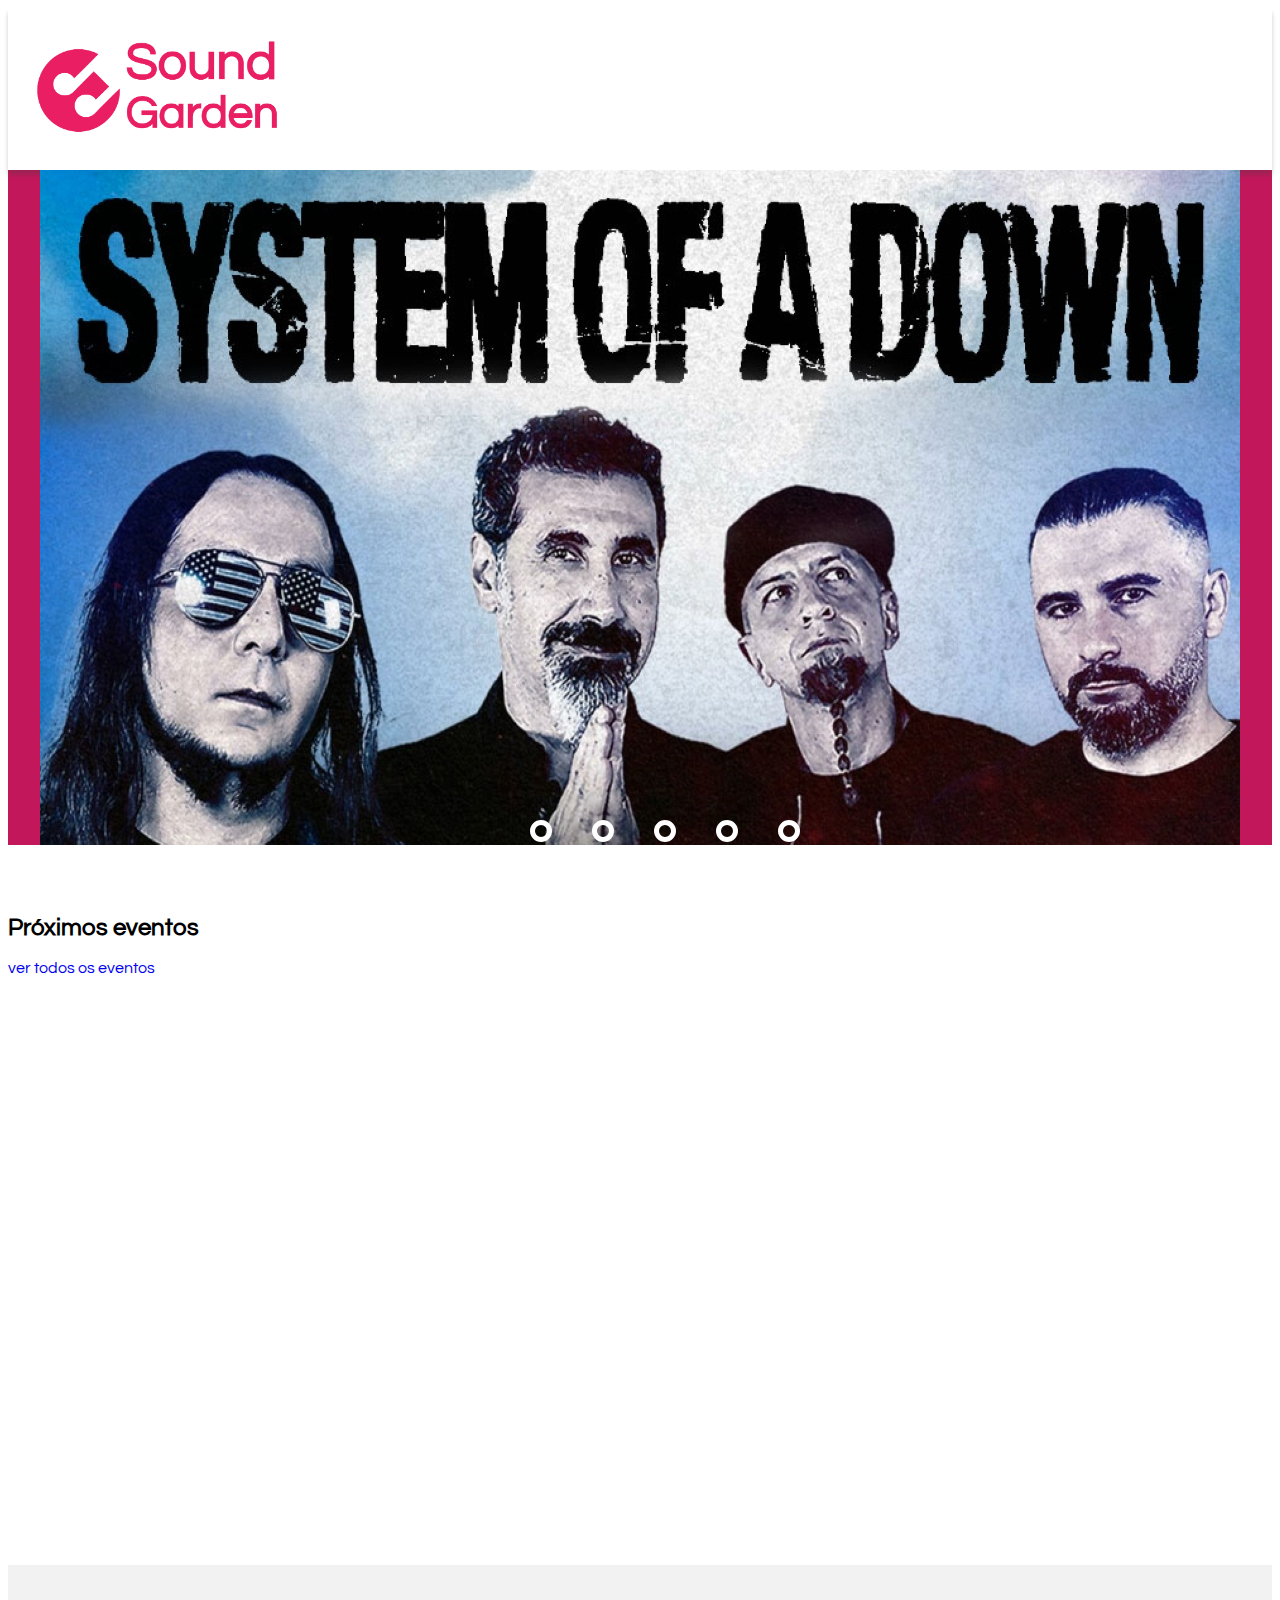
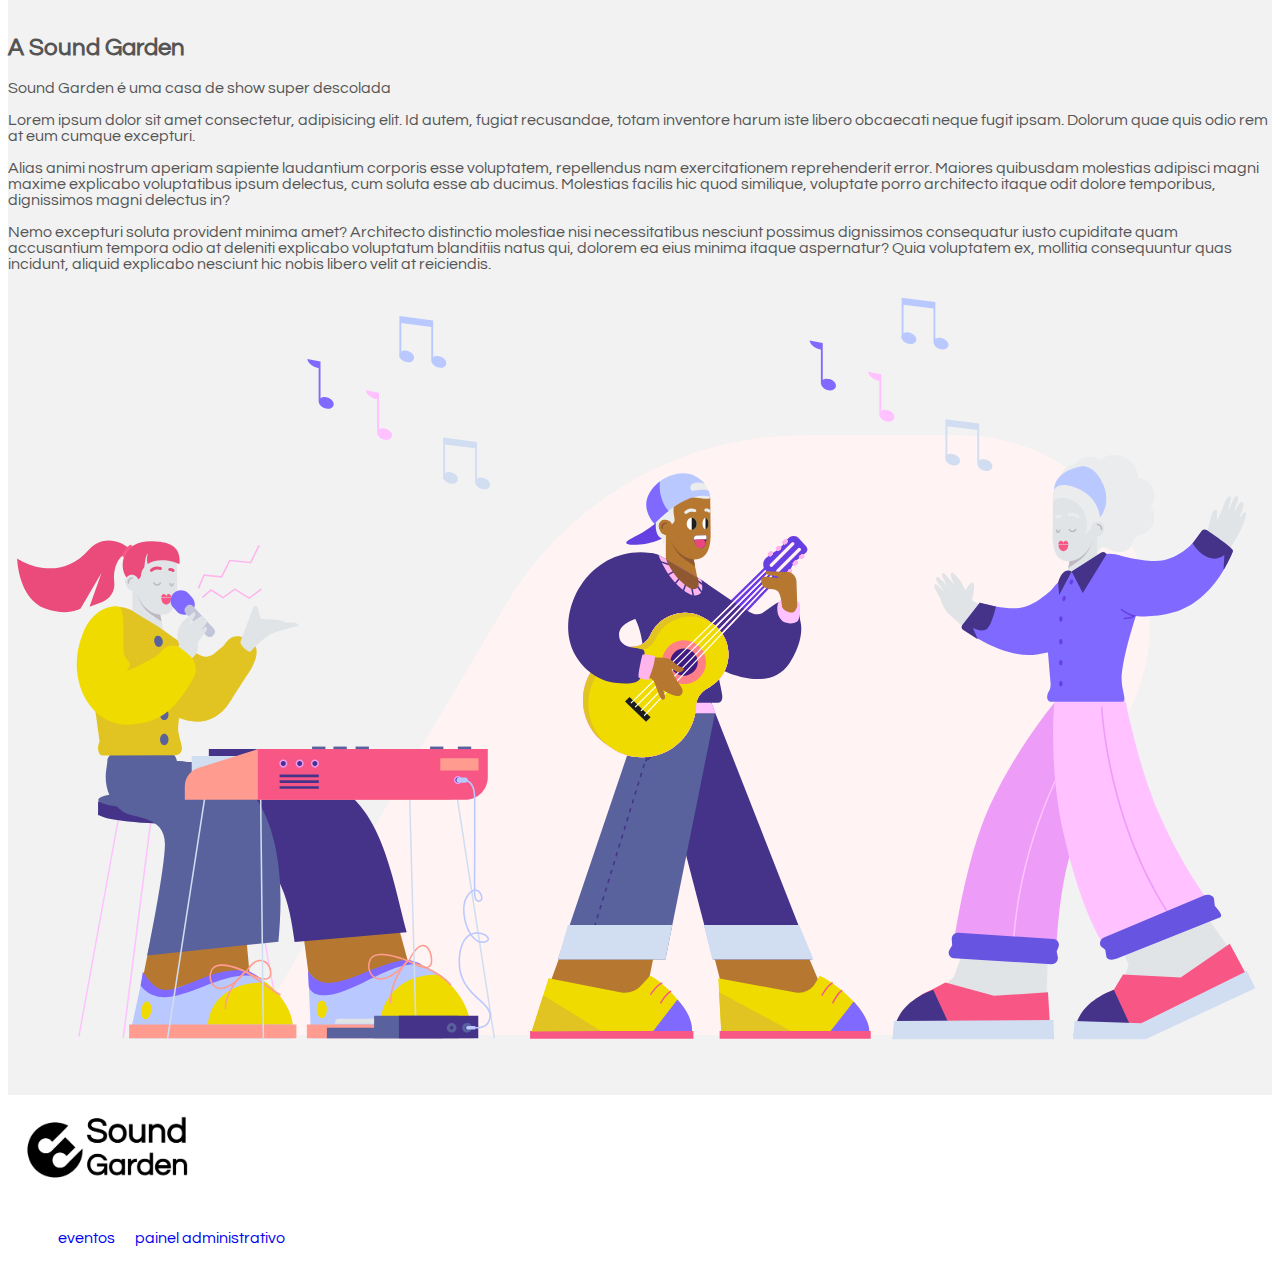
<file: index.html>
<!DOCTYPE html>
<html lang="en">

<head>
    <meta charset="UTF-8">
    <meta http-equiv="X-UA-Compatible" content="IE=edge">
    <meta name="viewport" content="width=device-width, initial-scale=1.0">
    <title>Sound Garden</title>

    <link rel="apple-touch-icon" sizes="180x180" href="./img/apple-touch-icon.png">
    <link rel="icon" type="image/png" sizes="32x32" href="./img/favicon-32x32.png">
    <link rel="icon" type="image/png" sizes="16x16" href="./img/favicon-16x16.png">
    <link href="https://cdn.jsdelivr.net/npm/bootstrap@5.0.2/dist/css/bootstrap.min.css" rel="stylesheet"
        integrity="sha384-EVSTQN3/azprG1Anm3QDgpJLIm9Nao0Yz1ztcQTwFspd3yD65VohhpuuCOmLASjC" crossorigin="anonymous">
    <link rel="stylesheet" href="./css/style.css">
    <link rel="stylesheet" href="./css/carousel.css">
    <link rel="stylesheet" href="./css/modal.css">
    
    <script src="./js/index.js" defer></script>
    <script src="./js/carousel.js" defer></script>
</head>

<body>
    <header id="logo" class=" d-flex justify-content-center align-items-center">
        <img src="img/Sound-logo (1).png" width="300" alt="">
    </header>
    <main>
        <section id="carousel" class=" d-flex justify-content-center align-items-center">
            <div class="slider">

                <div class="slides">
                    <input type="radio" name="radio-btn" id="radio1" placeholder="carousel">
                    <input type="radio" name="radio-btn" id="radio2" placeholder="carousel">
                    <input type="radio" name="radio-btn" id="radio3" placeholder="carousel">
                    <input type="radio" name="radio-btn" id="radio4" placeholder="carousel">
                    <input type="radio" name="radio-btn" id="radio5" placeholder="carousel">

                    <div class="slide first">
                        <img src="./img/primeiro-banner.jpg" alt="Primeiro Banner">
                    </div>
                    <div class="slide second">
                        <img src="./img/segundo-banner.jpg" alt="Segundo Banner">
                    </div>
                    <div class="slide third">
                        <img src="./img/terceiro-banner.jpg" alt="Terceiro Banner">
                    </div>
                    <div class="slide fourth">
                        <img src="./img/quarto-banner.jpg" alt="Quarto Banner">
                    </div>
                    <div class="slide fifth">
                        <img src="./img/quinto-banner.jpg" alt="Quinto Banner">
                    </div>

                    <div class="navigation-auto">
                        <div class="auto-btn1"></div>
                        <div class="auto-btn2"></div>
                        <div class="auto-btn3"></div>
                        <div class="auto-btn4"></div>
                        <div class="auto-btn5"></div>
                    </div>

                </div>
                <div class="manual-navigation">
                    <label for="radio1" class="manual-btn"></label>
                    <label for="radio2" class="manual-btn"></label>
                    <label for="radio3" class="manual-btn"></label>
                    <label for="radio4" class="manual-btn"></label>
                    <label for="radio5" class="manual-btn"></label>
                </div>
            </div>
        </section>

        <section #id="listaEventos" class="full">
            <div class="container text-center">
                <h2>Próximos eventos</h2>
            </div>
            <div id="eventos" class="container d-flex justify-content-center align-items-center flex-wrap">

            </div>
            <div class="container text-center">
                <a href="./eventos.html" id="list-all" class="btn btn-secondary">ver todos os eventos</a>
            </div>
        </section>

        <section id="section" class="full d-flex justify-content-center align-items-center">
            <div class="container">
                <div class="row d-flex justify-content-center align-items-center">
                    <div class="col">
                        <h2>A Sound Garden</h2>

                        <p>Sound Garden é uma casa de show super descolada</p>

                        <p id="lorem">Lorem ipsum dolor sit amet consectetur, adipisicing elit. Id autem, fugiat
                            recusandae, totam
                            inventore harum iste libero obcaecati neque fugit ipsam. Dolorum quae quis odio rem at eum
                            cumque excepturi.</p>
                        <p id="lorem">Alias animi nostrum aperiam sapiente laudantium
                            corporis esse voluptatem, repellendus nam exercitationem reprehenderit error. Maiores
                            quibusdam molestias adipisci magni maxime explicabo voluptatibus ipsum delectus, cum soluta
                            esse ab ducimus. Molestias facilis hic quod similique, voluptate porro architecto itaque
                            odit dolore temporibus, dignissimos magni delectus in?</p>
                        <p id="lorem">Nemo excepturi soluta provident minima amet? Architecto
                            distinctio molestiae nisi necessitatibus nesciunt possimus dignissimos consequatur iusto
                            cupiditate quam accusantium tempora odio at deleniti explicabo voluptatum blanditiis natus
                            qui, dolorem ea eius minima itaque aspernatur? Quia voluptatem ex, mollitia consequuntur
                            quas incidunt, aliquid explicabo nesciunt hic nobis libero velit at reiciendis.</p>
                    </div>
                    <div class="col">
                        <img alt="image" src="img/music.svg" width="100%">
                    </div>
                </div>
            </div>
        </section>

        <!-- MODAL -->
        <div id="form">
            <div id="modal">
                <div class="modal-header">
                    <h5 id="heading-modal" class="modal-title">Reserve seu ingresso para </h5>
                </div>
                <form id="form">
                    <label class="modal-label" for="name">Nome</label>
                    <input type="text" class="form-control" id="name" placeholder="Digite seu nome aqui">

                    <label class="modal-label" for="email"> E-mail</label>
                    <input type="email" class="form-control" id="email" placeholder="seunome@email.com">

                    <label class="modal-label" id="tickets" for="ticket">Tickets disponíveis: </label>
                    <input type="number" class="form-control" value=1 min="1" max="999" id="ticket">

                    <input type="hidden" name="id" id="eventId">
                    <button type="button" id="btn-close">X</button>
                    <button id="btn-submit" type="submit" class="btn btn-primary modal-button ">Reservar ingresso</button>

                </form>
            </div>
        </div>

    </main>
    <footer>
        <div id="footer-01" class="container d-flex justify-content-center align-items-center">
            <a title="link" href="#">
                <img src="img/Sound-logo-black (1).png" width="200px" alt="logo da Sound Garden">
            </a>
            <nav>
                <ul class="nav-footer">
                    <li>
                        <a href="./eventos.html">eventos</a>
                    </li>
                    <li>
                        <a href="./admin.html">painel administrativo</a>
                    </li>
                </ul>
            </nav>
        </div>
    </footer>

    <script src="https://cdn.jsdelivr.net/npm/bootstrap@5.0.2/dist/js/bootstrap.bundle.min.js"
        integrity="sha384-MrcW6ZMFYlzcLA8Nl+NtUVF0sA7MsXsP1UyJoMp4YLEuNSfAP+JcXn/tWtIaxVXM" crossorigin="anonymous">
    </script>
</body>

</html>
</file>
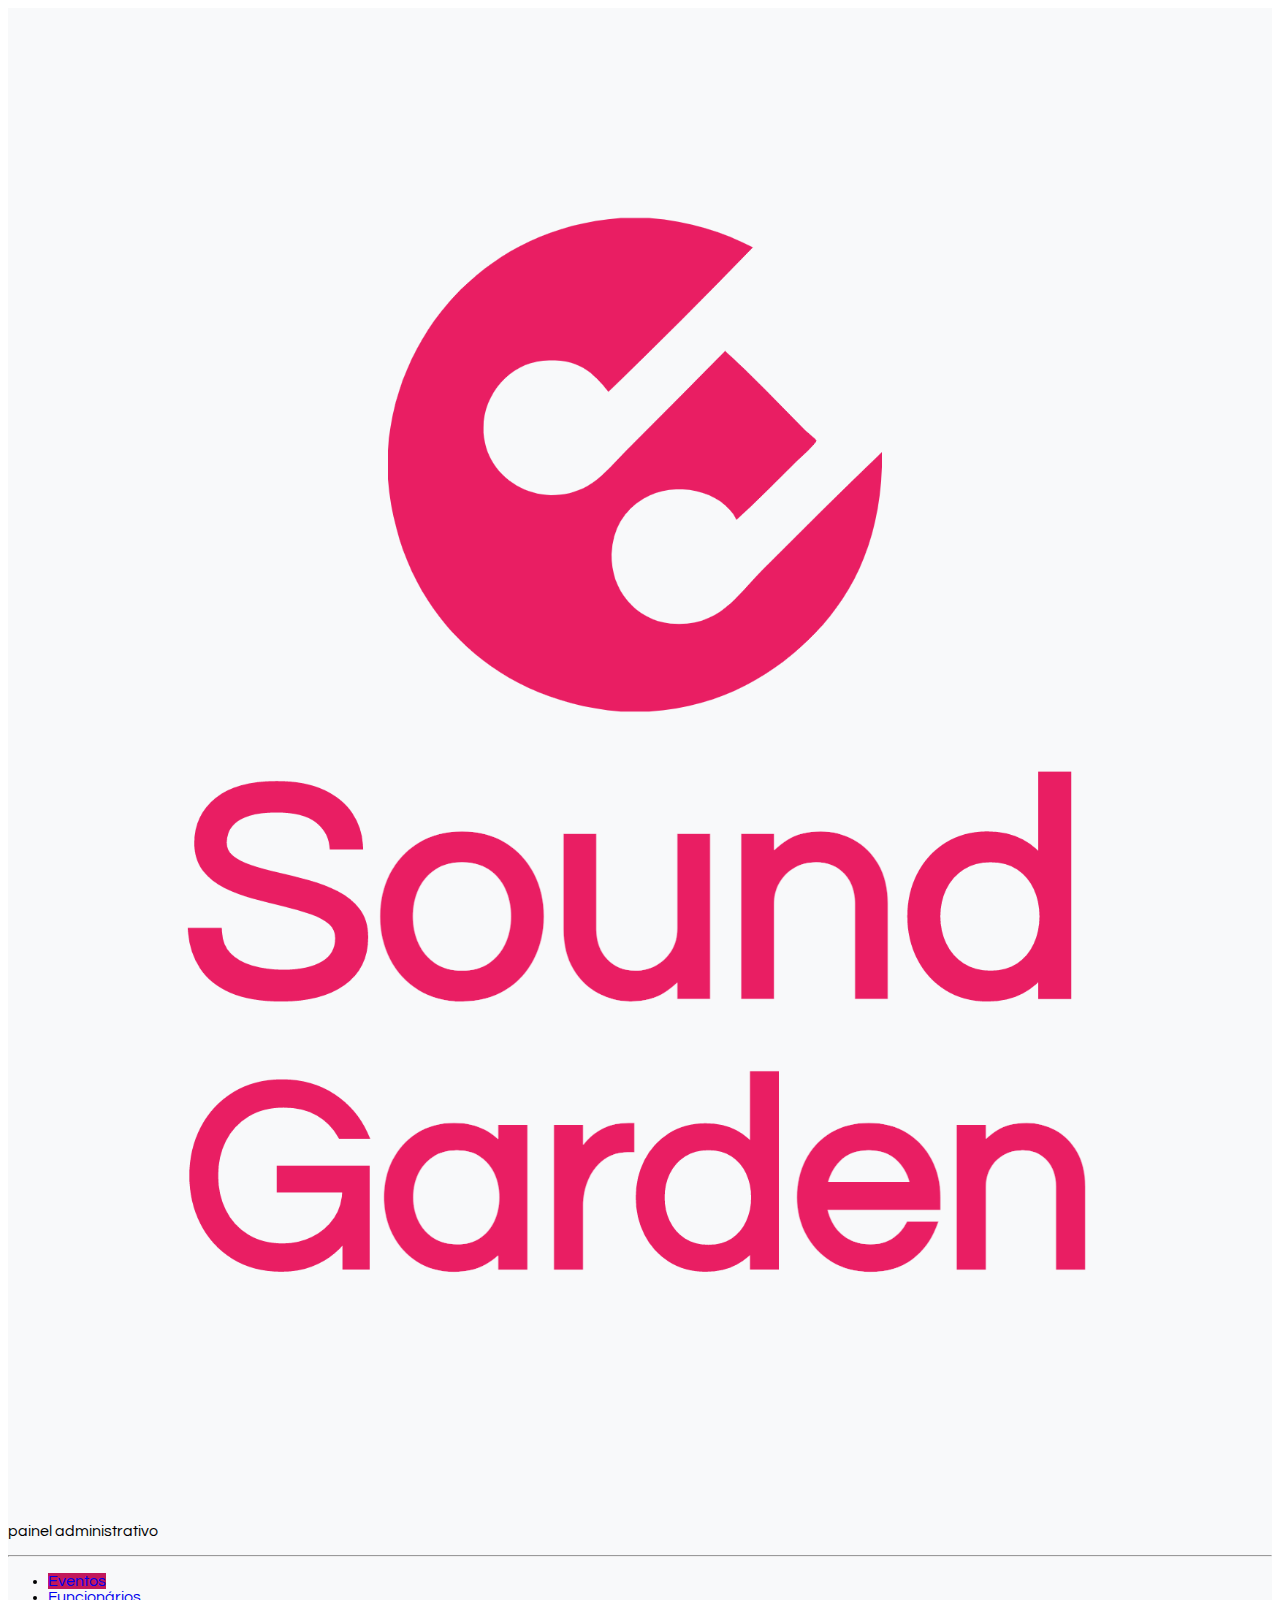
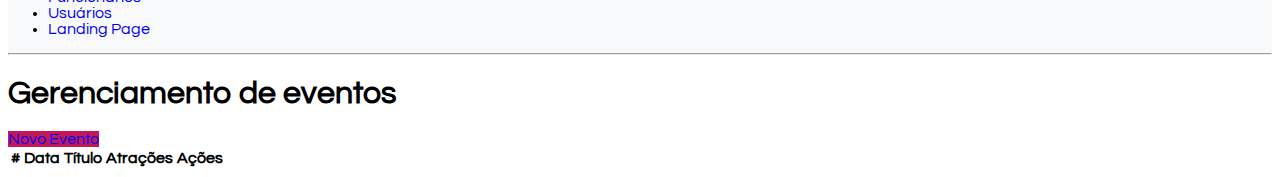
<file: admin.html>
<!DOCTYPE html>
<html lang="en">

<head>
    <meta charset="UTF-8">
    <meta http-equiv="X-UA-Compatible" content="IE=edge">
    <meta name="viewport" content="width=device-width, initial-scale=1.0">
    <title>Sound Gardens - Painel Administrativo</title>

    <link rel="apple-touch-icon" sizes="180x180" href="./img/apple-touch-icon.png">
    <link rel="icon" type="image/png" sizes="32x32" href="./img/favicon-32x32.png">
    <link rel="icon" type="image/png" sizes="16x16" href="./img/favicon-16x16.png">
    <link href="https://cdn.jsdelivr.net/npm/bootstrap@5.0.2/dist/css/bootstrap.min.css" rel="stylesheet"
        integrity="sha384-EVSTQN3/azprG1Anm3QDgpJLIm9Nao0Yz1ztcQTwFspd3yD65VohhpuuCOmLASjC" crossorigin="anonymous">
    <link rel="stylesheet" href="./css/style.css">
    <script src="./js/admin.js" defer></script>
</head>

<body>
    <div class="container-fluid">
        <div class="row">
            <aside class="d-flex flex-column flex-shrink-0 p-3 bg-light col-2">

                <a href="./index.html" class="d-flex align-items-center mb-3 mb-md-0 me-md-auto link-dark text-decoration-none">
                    <svg class="bi me-2" width="40" height="32">
                        <use xlink:href="#bootstrap"></use>
                    </svg>
                    <span class="fs-4 px-5">
                        <img src="img/Sound-logo.png" alt="Gama Lounge" class="img-responsive">
                    </span>
                </a>
                <p class="text-center">painel administrativo</p>
                <hr>
                <ul class="nav nav-pills flex-column mb-auto">
                    <li class="nav-item">
                        <a href="./eventos.html" class="nav-link active" aria-current="page">
                            Eventos
                        </a>
                    </li>

                    <li>
                        <a href="#" class="nav-link link-dark">
                            Funcionários
                        </a>
                    </li>
                    <li>
                        <a href="#" class="nav-link link-dark">
                            Usuários
                        </a>
                    </li>
                    <li>
                        <a href="./index.html" class="nav-link link-dark">
                            Landing Page
                        </a>
                    </li>
                </ul>
                <hr>

            </aside>
            <main class="col-9  p-5">
                <div class="my-5">
                    <h1>Gerenciamento de eventos</h1>

                    <a href="cadastro-evento.html" class="btn btn-primary">Novo Evento</a>
                </div>
                <div class="bd-example">
                    <table class="table">
                        <thead>
                            <tr>
                                <th scope="col">#</th>
                                <th scope="col">Data</th>
                                <th scope="col">Título</th>
                                <th scope="col">Atrações</th>
                                <th id="th-actions" scope="col">Ações</th>
                            </tr>
                        </thead>
                        <tbody>
                            
                        </tbody>

                    </table>
                </div>
            </main>
        </div>
    </div>
    <script src="https://cdn.jsdelivr.net/npm/bootstrap@5.0.2/dist/js/bootstrap.bundle.min.js"
        integrity="sha384-MrcW6ZMFYlzcLA8Nl+NtUVF0sA7MsXsP1UyJoMp4YLEuNSfAP+JcXn/tWtIaxVXM" crossorigin="anonymous">
    </script>
</body>

</html>
</file>
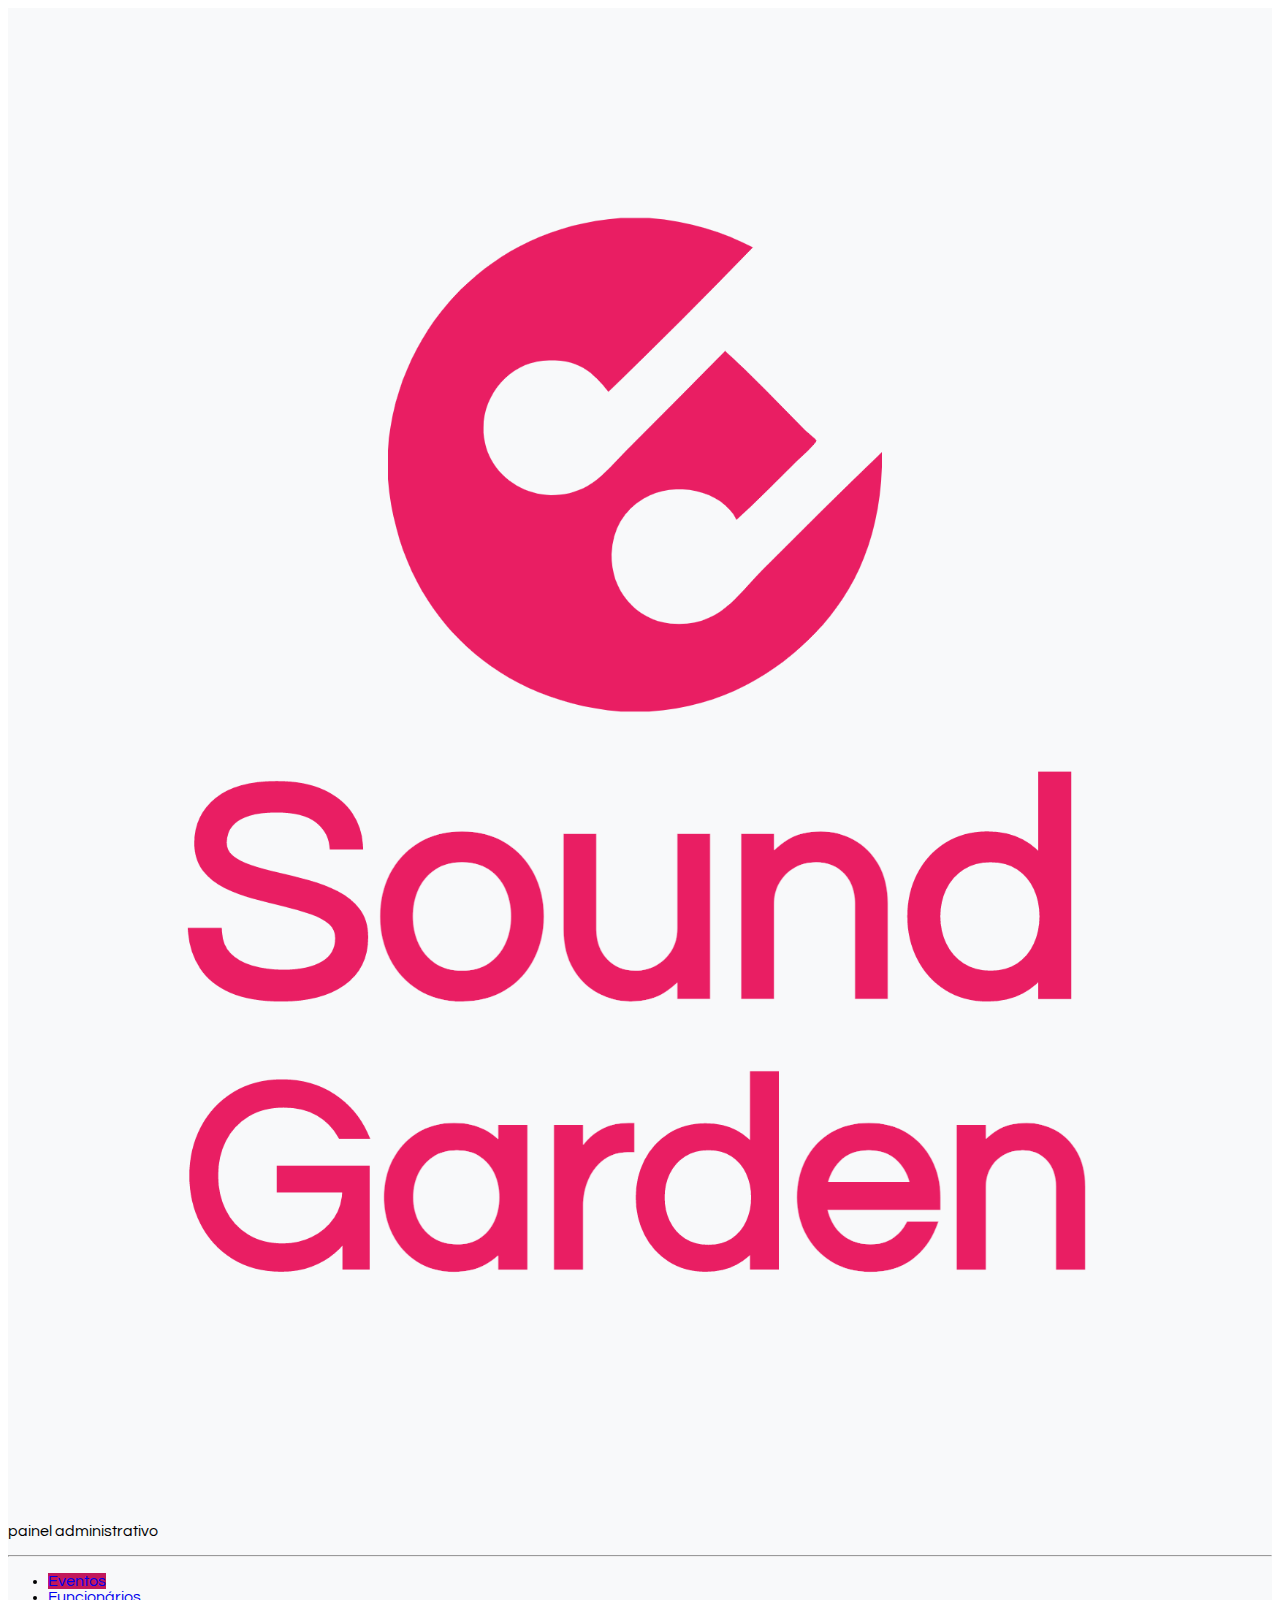
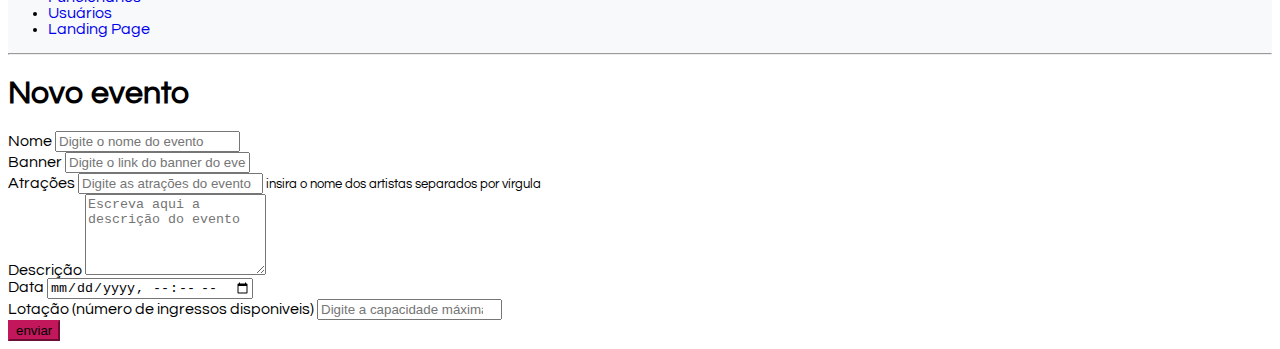
<file: cadastro-evento.html>
<!DOCTYPE html>
<html lang="en">

<head>
    <meta charset="UTF-8">
    <meta http-equiv="X-UA-Compatible" content="IE=edge">
    <meta name="viewport" content="width=device-width, initial-scale=1.0">
    <title>Sound Gardens - Painel Administrativo</title>

    <link rel="apple-touch-icon" sizes="180x180" href="./img/apple-touch-icon.png">
    <link rel="icon" type="image/png" sizes="32x32" href="./img/favicon-32x32.png">
    <link rel="icon" type="image/png" sizes="16x16" href="./img/favicon-16x16.png">
    <link href="https://cdn.jsdelivr.net/npm/bootstrap@5.0.2/dist/css/bootstrap.min.css" rel="stylesheet"
        integrity="sha384-EVSTQN3/azprG1Anm3QDgpJLIm9Nao0Yz1ztcQTwFspd3yD65VohhpuuCOmLASjC" crossorigin="anonymous">
    <link rel="stylesheet" href="./css/style.css">
    <link rel="stylesheet" href="./css/cadastro-evento.css">
    <script src="./js/cadastro-evento.js" defer></script>
</head>

<body>
    <div class="container-fluid">
        <div class="row">
            <aside class="d-flex flex-column flex-shrink-0 p-3 col-2">

                <a href="./index.html" class="d-flex align-items-center mb-3 mb-md-0 me-md-auto link-dark text-decoration-none">
                    <svg class="bi me-2" width="40" height="32">
                        <use xlink:href="#bootstrap"></use>
                    </svg>
                    <span class="fs-4 px-5">
                        <img src="img/Sound-logo.png" alt="Gama Lounge" class="img-responsive">
                    </span>
                </a>
                <p class="text-center">painel administrativo</p>
                <hr>
                <ul class="nav nav-pills flex-column mb-auto">
                    <li class="nav-item">
                        <a href="./eventos.html" class="nav-link active" aria-current="page">
                            Eventos
                        </a>
                    </li>

                    <li>
                        <a href="#" class="nav-link link-dark">
                            Funcionários
                        </a>
                    </li>
                    <li>
                        <a href="#" class="nav-link link-dark">
                            Usuários
                        </a>
                    </li>
                    <li>
                        <a href="./index.html" class="nav-link link-dark">
                            Landing Page
                        </a>
                    </li>
                </ul>
                <hr>

            </aside>
            <main class="col-9  p-5">
                <div class="my-5">
                    <h1>Novo evento</h1>

                </div>
                <div>
                    <form class="col-6">
                        <div class="mb-3">
                            <label for="nome" class="form-label">Nome</label>
                            <input type="text" class="form-control" id="nome" aria-describedby="nome" placeholder="Digite o nome do evento">
                        </div>
                        <div class="mb-3">
                            <label for="banner" class="form-label">Banner</label>
                            <input type="text" class="form-control" id="banner" aria-describedby="banner" placeholder="Digite o link do banner do evento">
                        </div>
                        <div class="mb-3">
                            <label for="atracoes" class="form-label">Atrações</label>
                            <input type="text" class="form-control" id="atracoes" aria-describedby="atracoes" placeholder="Digite as atrações do evento">
                            <small>insira o nome dos artistas separados por vírgula</small>
                        </div>
                        <div class="mb-3">
                            <label for="descricao" class="form-label">Descrição</label>
                            <textarea name="descricao" id="descricao" class="form-control" rows="5" placeholder="Escreva aqui a descrição do evento"></textarea>
                        </div>
                        <div class="mb-3">
                            <label for="data" class="form-label">Data</label>
                            <input type="datetime-local" name="data" id="data" class="form-control" placeholder="00/00/0000 00:00:00">
                        </div>
                        <div class="mb-3">
                            <label for="lotacao" class="form-label">Lotação (número de ingressos disponiveis)</label>
                            <input type="number" class="form-control" id="lotacao" aria-describedby="lotacao" placeholder="Digite a capacidade máxima do evento">
                        </div>
                        <button type="submit" class="btn btn-primary">enviar</button>
                    </form>
                </div>
            </main>
        </div>
    </div>
    <script src="https://cdn.jsdelivr.net/npm/bootstrap@5.0.2/dist/js/bootstrap.bundle.min.js" 
    integrity="sha384-MrcW6ZMFYlzcLA8Nl+NtUVF0sA7MsXsP1UyJoMp4YLEuNSfAP+JcXn/tWtIaxVXM" crossorigin="anonymous">
    </script>
</body>

</html>
</file>
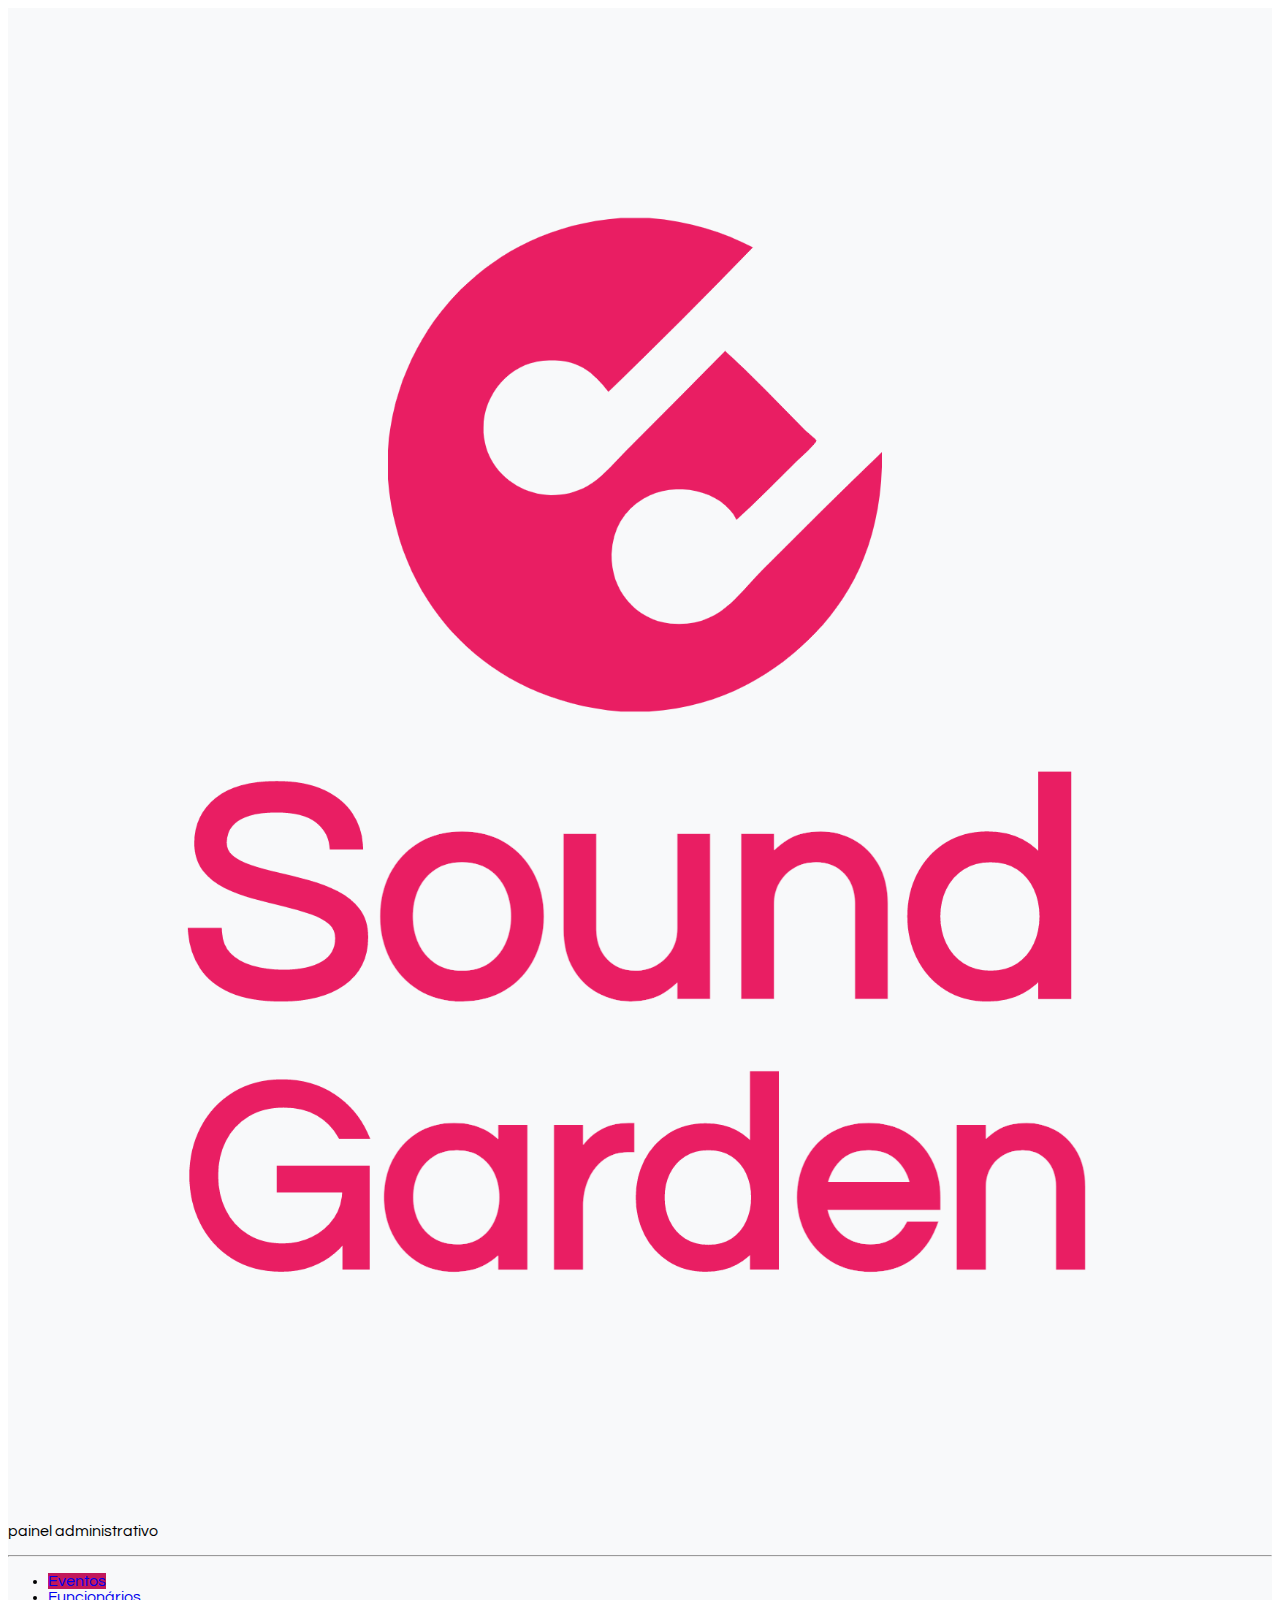
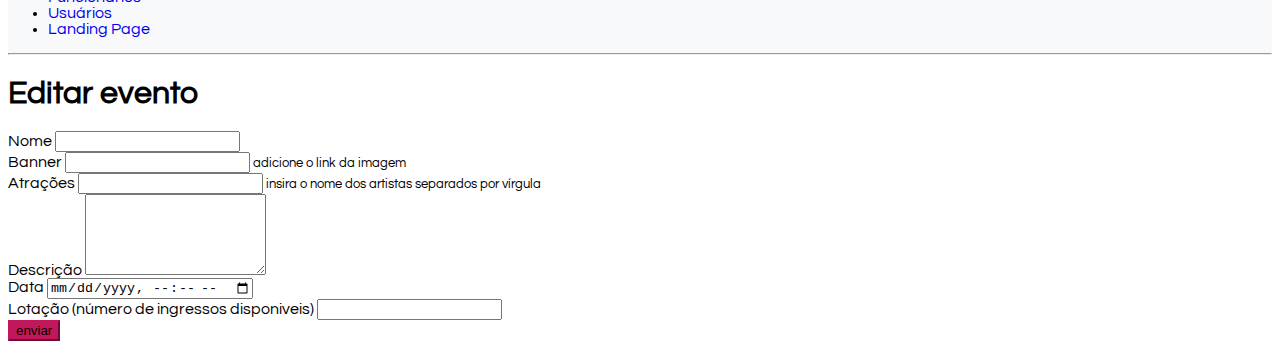
<file: editar-evento.html>
<!DOCTYPE html>
<html lang="en">

<head>
    <meta charset="UTF-8">
    <meta http-equiv="X-UA-Compatible" content="IE=edge">
    <meta name="viewport" content="width=device-width, initial-scale=1.0">
    <title>Sound Gardens - Painel Administrativo</title>

    <link rel="apple-touch-icon" sizes="180x180" href="./img/apple-touch-icon.png">
    <link rel="icon" type="image/png" sizes="32x32" href="./img/favicon-32x32.png">
    <link rel="icon" type="image/png" sizes="16x16" href="./img/favicon-16x16.png">
    <link href="https://cdn.jsdelivr.net/npm/bootstrap@5.0.2/dist/css/bootstrap.min.css" rel="stylesheet" 
        integrity="sha384-EVSTQN3/azprG1Anm3QDgpJLIm9Nao0Yz1ztcQTwFspd3yD65VohhpuuCOmLASjC" crossorigin="anonymous">
    <link rel="stylesheet" href="./css/style.css">
    <script src="./js/editar-evento.js" defer></script>
</head>

<body>
    <div class="container-fluid">
        <div class="row">
            <aside class="d-flex flex-column flex-shrink-0 p-3  col-2">

                <a href="/" class="d-flex align-items-center mb-3 mb-md-0 me-md-auto link-dark text-decoration-none">
                    <svg class="bi me-2" width="40" height="32">
                        <use xlink:href="#bootstrap"></use>
                    </svg>
                    <span class="fs-4 px-5">
                        <img src="img/Sound-logo.png" alt="Gama Lounge" class="img-responsive">
                    </span>
                </a>
                <p class="text-center">painel administrativo</p>
                <hr>
                <ul class="nav nav-pills flex-column mb-auto">
                    <li class="nav-item">
                        <a href="./admin.html" class="nav-link active" aria-current="page">
                            Eventos
                        </a>
                    </li>

                    <li>
                        <a href="#" class="nav-link link-dark">
                            Funcionários
                        </a>
                    </li>
                    <li>
                        <a href="#" class="nav-link link-dark">
                            Usuários
                        </a>
                    </li>
                    <li>
                        <a href="index.html" class="nav-link link-dark">
                            Landing Page
                        </a>
                    </li>
                </ul>
                <hr>

            </aside>
            <main class="col-9  p-5">
                <div class="my-5">
                    <h1>Editar evento</h1>
                </div>
                <div>
                    <form id="form-evento" class="col-9">
                        <div class="mb-3">
                            <label for="nome" class="form-label">Nome</label>
                            <input type="text" class="form-control" id="nome" aria-describedby="nome">
                        </div>
                        <div class="mb-3">
                            <label for="banner" class="form-label">Banner</label>
                            <input type="text" class="form-control" id="banner" aria-describedby="banner">
                            <small>adicione o link da imagem</small>
                        </div>
                        <div class="mb-3">
                            <label for="atracoes" class="form-label">Atrações</label>
                            <input type="text" class="form-control" id="atracoes" aria-describedby="atracoes">
                            <small>insira o nome dos artistas separados por vírgula</small>
                        </div>
                        <div class="mb-3">
                            <label for="descricao" class="form-label">Descrição</label>
                            <textarea name="descricao" id="descricao" class="form-control" rows="5"></textarea>
                        </div>
                        <div class="mb-3">
                            <label for="data" class="form-label">Data</label>
                            <input type="datetime-local" name="data" id="data" class="form-control" placeholder="00/00/00 00:00">
                        </div>
                        <div class="mb-3">
                            <label for="lotacao" class="form-label">Lotação (número de ingressos disponiveis)</label>
                            <input type="number" class="form-control" id="lotacao" aria-describedby="lotacao">
                        </div>
                        <button type="submit" class="btn btn-primary">enviar</button>
                    </form>
                </div>
            </main>
        </div>
    </div>
    <script src="https://cdn.jsdelivr.net/npm/bootstrap@5.0.2/dist/js/bootstrap.bundle.min.js" 
    integrity="sha384-MrcW6ZMFYlzcLA8Nl+NtUVF0sA7MsXsP1UyJoMp4YLEuNSfAP+JcXn/tWtIaxVXM" crossorigin="anonymous">
    </script>
</body>

</html>
</file>
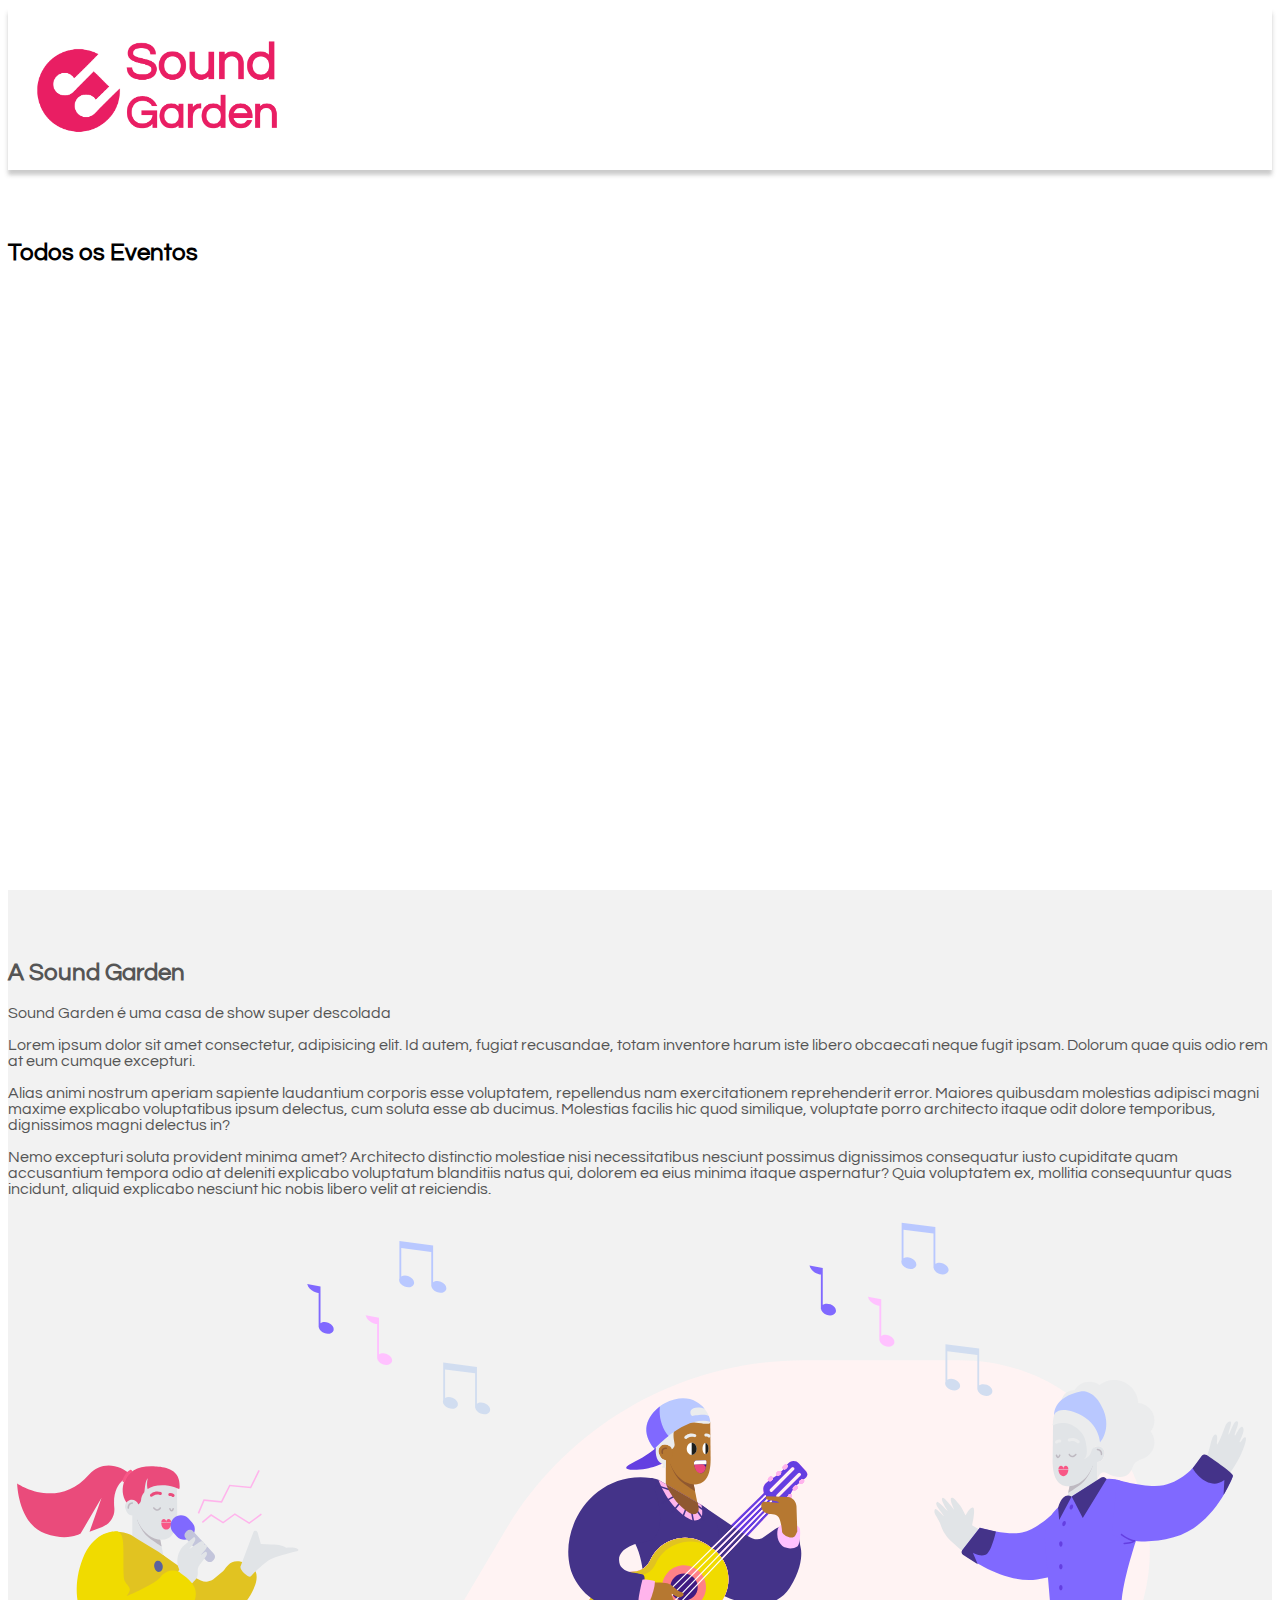
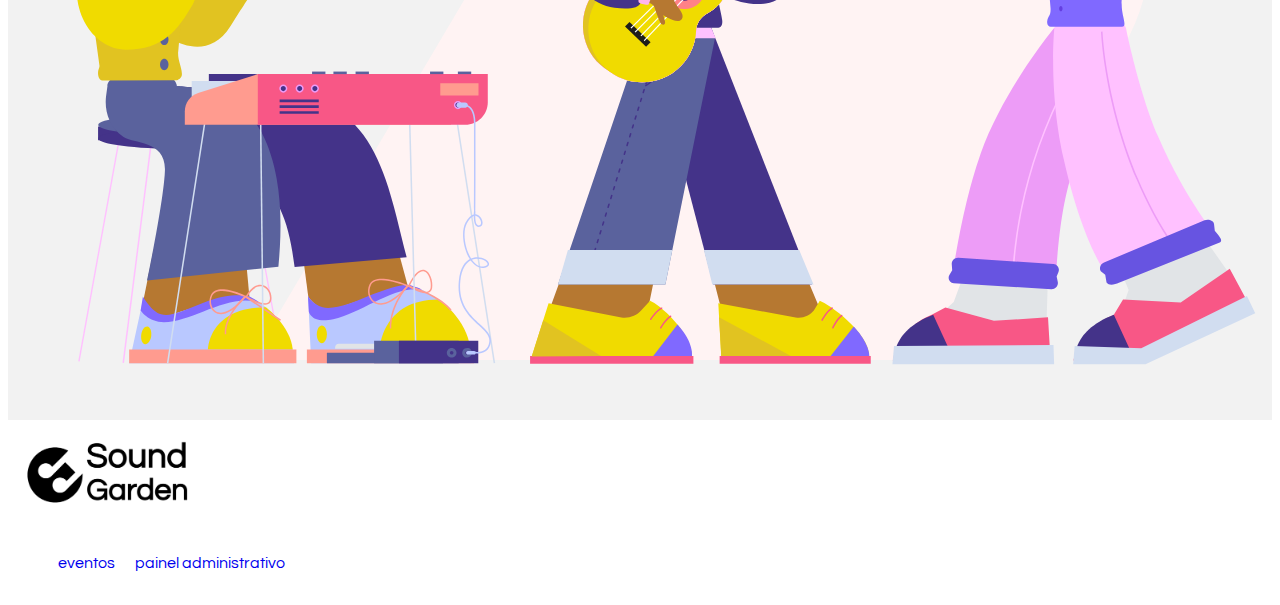
<file: eventos.html>
<!DOCTYPE html>
<html lang="en">

<head>
    <meta charset="UTF-8">
    <meta http-equiv="X-UA-Compatible" content="IE=edge">
    <meta name="viewport" content="width=device-width, initial-scale=1.0">
    <title>Sound Garden - Eventos</title>

    <link rel="apple-touch-icon" sizes="180x180" href="./img/apple-touch-icon.png">
    <link rel="icon" type="image/png" sizes="32x32" href="./img/favicon-32x32.png">
    <link rel="icon" type="image/png" sizes="16x16" href="./img/favicon-16x16.png">
    <link href="https://cdn.jsdelivr.net/npm/bootstrap@5.0.2/dist/css/bootstrap.min.css" rel="stylesheet" 
        integrity="sha384-EVSTQN3/azprG1Anm3QDgpJLIm9Nao0Yz1ztcQTwFspd3yD65VohhpuuCOmLASjC" crossorigin="anonymous">
    <link rel="stylesheet" href="./css/style.css">
    <link rel="stylesheet" href="./css/modal.css">
    <script src="./js/eventos.js" defer></script>
</head>

<body>
    <header class=" d-flex justify-content-center align-items-center">
        <a title="link" href="index.html">
            <img src="img/Sound-logo (1).png" width="300" alt="">
        </a>
    </header>
    <main>
        <section class="full">
            <div class="container text-center">
                <h2>Todos os Eventos</h2>
            </div>
            <div id="eventos" class="container d-flex justify-content-center align-items-center flex-wrap">

            </div>
        </section>
        <section id="section" class="full d-flex justify-content-center align-items-center">
            <div class="container">
                <div class="row d-flex justify-content-center align-items-center">
                    <div class="col">
                        <h2>A Sound Garden</h2>

                        <p>Sound Garden é uma casa de show super descolada</p>

                        <p>Lorem ipsum dolor sit amet consectetur, adipisicing elit. Id autem, fugiat recusandae, totam
                            inventore harum iste libero obcaecati neque fugit ipsam. Dolorum quae quis odio rem at eum
                            cumque excepturi.</p>
                        <p>Alias animi nostrum aperiam sapiente laudantium
                            corporis esse voluptatem, repellendus nam exercitationem reprehenderit error. Maiores
                            quibusdam molestias adipisci magni maxime explicabo voluptatibus ipsum delectus, cum soluta
                            esse ab ducimus. Molestias facilis hic quod similique, voluptate porro architecto itaque
                            odit dolore temporibus, dignissimos magni delectus in?</p>
                        <p>Nemo excepturi soluta provident minima amet? Architecto
                            distinctio molestiae nisi necessitatibus nesciunt possimus dignissimos consequatur iusto
                            cupiditate quam accusantium tempora odio at deleniti explicabo voluptatum blanditiis natus
                            qui, dolorem ea eius minima itaque aspernatur? Quia voluptatem ex, mollitia consequuntur
                            quas incidunt, aliquid explicabo nesciunt hic nobis libero velit at reiciendis.</p>
                    </div>
                    <div class="col">
                        <img alt="image" src="img/music.svg" width="100%">
                    </div>
                </div>
            </div>
        </section>

        <!-- MODAL -->
        <div id="form">
            <div id="modal">
                <div class="modal-header">
                    <h5 id="heading-modal" class="modal-title">Reserve seu ingresso para </h5>
                </div>
                <form id="form">
                    <label class="modal-label" for="name">Nome</label>
                    <input type="text" class="form-control" id="name" placeholder="Digite seu nome aqui">

                    <label class="modal-label" for="email"> E-mail</label>
                    <input type="email" class="form-control" id="email" placeholder="seunome@email.com">

                    <label class="modal-label" id="tickets" for="ticket">Tickets disponíveis: </label>
                    <input type="number" class="form-control" value=1 min="1" max="999" id="ticket">

                    <input type="hidden" name="id" id="eventId">
                    <button type="button" id="btn-close">X</button>
                    <button id="btn-submit" type="submit" class="btn btn-primary modal-button ">Reservar ingresso</button>

                </form>
            </div>
        </div>

    </main>
    <footer>
        <div class="container d-flex justify-content-center align-items-center">
            <a title="link" href="./index.html">
                <img src="img/Sound-logo-black (1).png" width="200px" alt="">
            </a>
            <nav>
                <ul>
                    <li>
                        <a href="./eventos.html">eventos</a>
                    </li>
                    <li>
                        <a href="./admin.html">painel administrativo</a>
                    </li>
                </ul>
            </nav>

        </div>


    </footer>
    <script src="https://cdn.jsdelivr.net/npm/bootstrap@5.0.2/dist/js/bootstrap.bundle.min.js"
        integrity="sha384-MrcW6ZMFYlzcLA8Nl+NtUVF0sA7MsXsP1UyJoMp4YLEuNSfAP+JcXn/tWtIaxVXM" crossorigin="anonymous">
    </script>
</body>

</html>
</file>
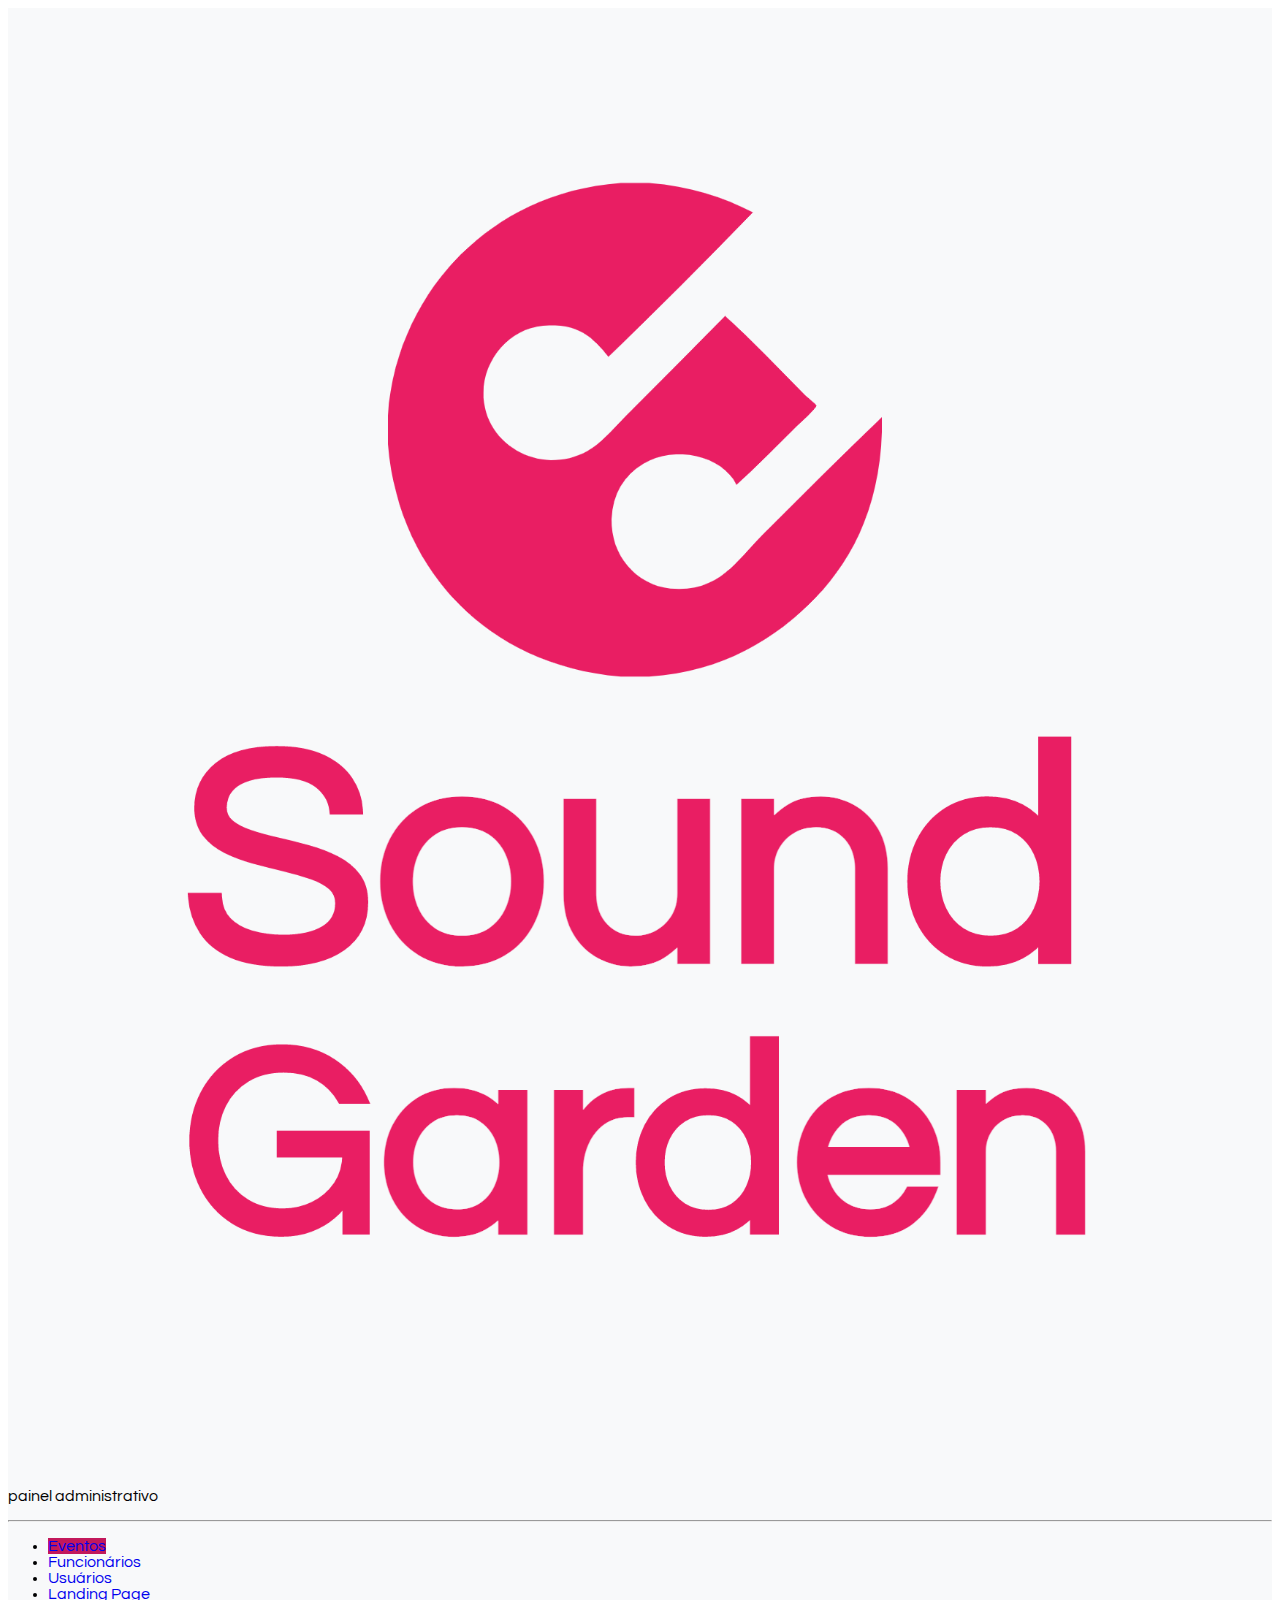
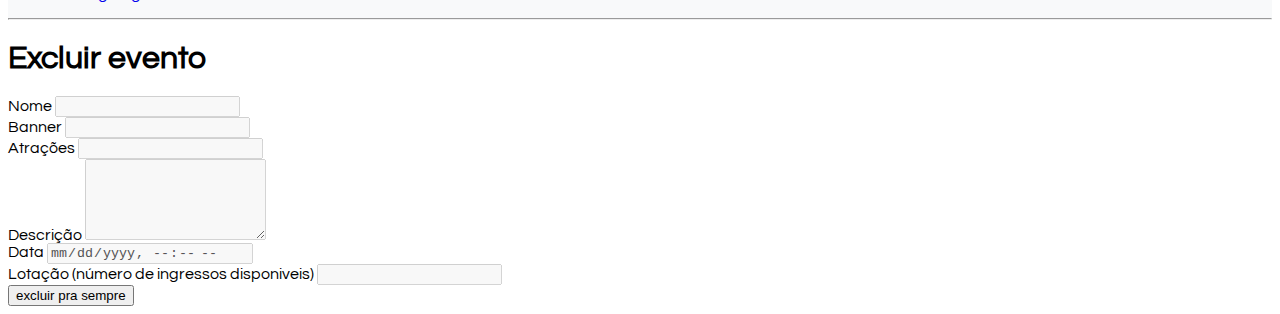
<file: excluir-evento.html>
<!DOCTYPE html>
<html lang="en">

<head>
    <meta charset="UTF-8">
    <meta http-equiv="X-UA-Compatible" content="IE=edge">
    <meta name="viewport" content="width=device-width, initial-scale=1.0">
    <title>Sound Gardens - Painel Administrativo</title>

    <link rel="apple-touch-icon" sizes="180x180" href="./img/apple-touch-icon.png">
    <link rel="icon" type="image/png" sizes="32x32" href="./img/favicon-32x32.png">
    <link rel="icon" type="image/png" sizes="16x16" href="./img/favicon-16x16.png">
    <link href="https://cdn.jsdelivr.net/npm/bootstrap@5.0.2/dist/css/bootstrap.min.css" rel="stylesheet"
        integrity="sha384-EVSTQN3/azprG1Anm3QDgpJLIm9Nao0Yz1ztcQTwFspd3yD65VohhpuuCOmLASjC" crossorigin="anonymous">
    <link rel="stylesheet" href="./css/style.css">
    <script src="./js/excluir-evento.js" defer></script>
</head>

<body>
    <div class="container-fluid">
        <div class="row">
            <aside class="d-flex flex-column flex-shrink-0 p-3  col-2">

                <a href="/" class="d-flex align-items-center mb-3 mb-md-0 me-md-auto link-dark text-decoration-none">

                    <span class="fs-4 px-5">
                        <img src="img/Sound-logo.png" alt="Gama Lounge" class="img-responsive">
                    </span>
                </a>
                <p class="text-center">painel administrativo</p>
                <hr>
                <ul class="nav nav-pills flex-column mb-auto">
                    <li class="nav-item">
                        <a href="./admin.html" class="nav-link active" aria-current="page">
                            Eventos
                        </a>
                    </li>

                    <li>
                        <a href="#" class="nav-link link-dark">
                            Funcionários
                        </a>
                    </li>
                    <li>
                        <a href="#" class="nav-link link-dark">
                            Usuários
                        </a>
                    </li>
                    <li>
                        <a href="index.html" class="nav-link link-dark">
                            Landing Page
                        </a>
                    </li>
                </ul>
                <hr>

            </aside>
            <main class="col-9  p-5">
                <div class="my-5">
                    <h1>Excluir evento</h1>
                </div>
                <div>
                    <form id="form-evento" class="col-9">
                        <div class="mb-3">
                            <label for="nome" class="form-label">Nome</label>
                            <input type="text" class="form-control" id="nome" aria-describedby="nome" disabled>
                        </div>
                        <div class="mb-3">
                            <label for="banner" class="form-label">Banner</label>
                            <input type="text" class="form-control" id="banner" aria-describedby="banner" disabled>
                        </div>
                        <div class="mb-3">
                            <label for="atracoes" class="form-label">Atrações</label>
                            <input type="text" class="form-control" id="atracoes" aria-describedby="atracoes" disabled>                        </div>
                        <div class="mb-3">
                            <label for="descricao" class="form-label">Descrição</label>
                            <textarea name="descricao" id="descricao" class="form-control" rows="5" disabled>
                            </textarea>
                        </div>
                        <div class="mb-3">
                            <label for="data" class="form-label">Data</label>
                            <input type="datetime-local" name="data" id="data" class="form-control"
                                placeholder="00/00/00 00:00" disabled>
                        </div>
                        <div class="mb-3">
                            <label for="lotacao" class="form-label">Lotação (número de ingressos disponiveis)</label>
                            <input type="number" class="form-control" id="lotacao" aria-describedby="lotacao" disabled>
                        </div>
                        <button type="submit" id="delete" class="btn btn-danger">excluir pra sempre</button>
                    </form>
                </div>
            </main>
        </div>
    </div>

    <script src="https://cdn.jsdelivr.net/npm/bootstrap@5.0.2/dist/js/bootstrap.bundle.min.js"
        integrity="sha384-MrcW6ZMFYlzcLA8Nl+NtUVF0sA7MsXsP1UyJoMp4YLEuNSfAP+JcXn/tWtIaxVXM" crossorigin="anonymous">
    </script>

</body>

</html>
</file>
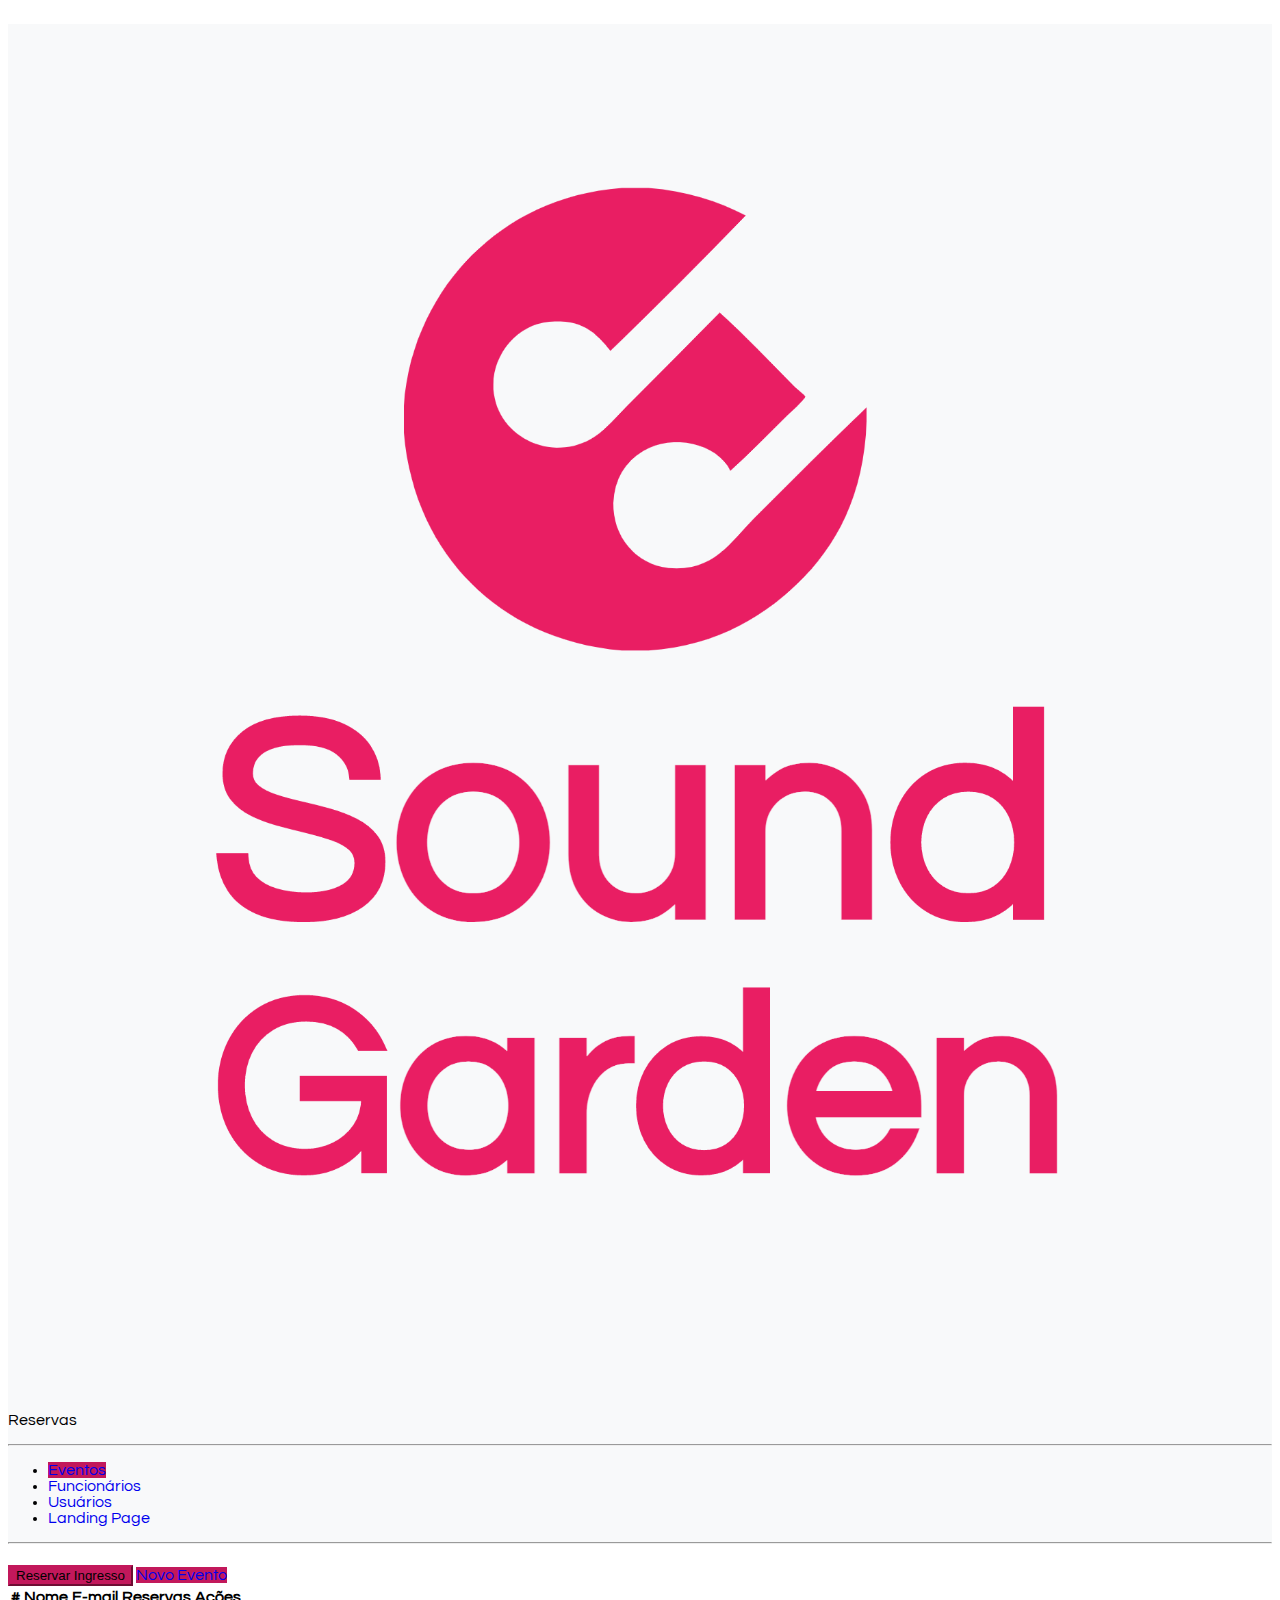
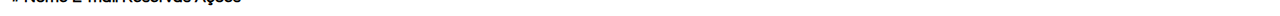
<file: reserva-evento.html>
<!DOCTYPE html>
<html lang="en">

<head>
    <meta charset="UTF-8">
    <meta http-equiv="X-UA-Compatible" content="IE=edge">
    <meta name="viewport" content="width=device-width, initial-scale=1.0">
    <title>Sound Gardens - Painel Administrativo</title>

    <link rel="apple-touch-icon" sizes="180x180" href="./img/apple-touch-icon.png">
    <link rel="icon" type="image/png" sizes="32x32" href="./img/favicon-32x32.png">
    <link rel="icon" type="image/png" sizes="16x16" href="./img/favicon-16x16.png">
    <link href="https://cdn.jsdelivr.net/npm/bootstrap@5.0.2/dist/css/bootstrap.min.css" rel="stylesheet"
        integrity="sha384-EVSTQN3/azprG1Anm3QDgpJLIm9Nao0Yz1ztcQTwFspd3yD65VohhpuuCOmLASjC" crossorigin="anonymous">
    <link rel="stylesheet" href="./css/style.css">
    <link rel="stylesheet" href="./css/modal.css">
    <script src="./js/reserva-evento.js" defer></script>

</head>

<body>
    <div class="container-fluid">
        <div class="row">
            <aside class="d-flex flex-column flex-shrink-0 p-3 bg-light col-2">

                <a href="index.html"
                    class="d-flex align-items-center mb-3 mb-md-0 me-md-auto link-dark text-decoration-none">
                    <figure class="fs-4 px-5">
                        <img src="img/Sound-logo.png" alt="Gama Lounge" class="img-responsive">
                    </figure>
                </a>
                <p class="text-center">Reservas</p>
                <hr>
                <ul class="nav nav-pills flex-column mb-auto">
                    <li class="nav-item">
                        <a href="eventos.html" class="nav-link active" aria-current="page">
                            Eventos
                        </a>
                    </li>

                    <li>
                        <a href="#" class="nav-link link-dark">
                            Funcionários
                        </a>
                    </li>
                    <li>
                        <a href="#" class="nav-link link-dark">
                            Usuários
                        </a>
                    </li>
                    <li>
                        <a href="index.html" class="nav-link link-dark">
                            Landing Page
                        </a>
                    </li>
                </ul>
                <hr>

            </aside>
            <main id="main" class="col-9  p-5">
                <div class="my-5">
                    <h1 id="reservas"></h1>

                    <button id="reservar" class="btn btn-primary" onclick="openModal(id)">Reservar Ingresso</button>
                    <a href="cadastro-evento.html" class="btn btn-primary">Novo Evento</a>
                </div>
                <div class="bd-example">
                    <table class="table">
                        <thead>
                            <tr>
                                <th scope="col">#</th>
                                <th scope="col">Nome</th>
                                <th class="table-h1" id="headings" scope="col">E-mail</th>
                                <th class="table-h2" scope="col" id="headings">Reservas</th>
                                <th scope="col" id="headings">Ações</th>
                            </tr>
                        </thead>
                        <tbody>

                        </tbody>

                    </table>
                </div>

                <!-- MODAL -->
                <div id="form">
                    <div id="modal">
                        <div class="modal-header">
                            <h5 id="heading-modal" class="modal-title">Reserve seu ingresso para </h5>
                        </div>
                        <form id="form">
                            <label class="modal-label" for="name">Nome</label>
                            <input type="text" class="form-control" id="name" placeholder="Digite seu nome aqui">
        
                            <label class="modal-label" for="email"> E-mail</label>
                            <input type="email" class="form-control" id="email" placeholder="seunome@email.com">
        
                            <label class="modal-label" id="tickets" for="ticket">Tickets disponíveis: </label>
                            <input type="number" class="form-control" value=1 min="1" max="999" id="ticket">
        
                            <input type="hidden" name="id" id="eventId">
                            <button type="button" id="btn-close">X</button>
                            <button id="btn-submit" type="submit" class="btn btn-primary modal-button ">Reservar ingresso</button>
        
                        </form>
                    </div>
                </div>

            </main>
        </div>
    </div>
    <script src="https://cdn.jsdelivr.net/npm/bootstrap@5.0.2/dist/js/bootstrap.bundle.min.js"
        integrity="sha384-MrcW6ZMFYlzcLA8Nl+NtUVF0sA7MsXsP1UyJoMp4YLEuNSfAP+JcXn/tWtIaxVXM" crossorigin="anonymous">
    </script>
</body>

</html>
</file>
<file: css/style.css>
@import url("https://fonts.googleapis.com/css2?family=Questrial&display=swap");

body {
  font-family: "Questrial", sans-serif;
  display: flex;
  flex-direction: column;
  justify-content: center;
}

* {
  box-sizing: border-box;
}

a {
  text-decoration: none;
}

.img-responsive {
  max-width: 100%;
}

header {
  position: relative;
  box-shadow: 0px 5px 4px 0px rgb(63 63 63 / 27%);
  width: 100%;
  background-color: #fff;
}

aside {
  min-height: 100vh;
  background-color: #f8f9fa;
}

.nav-pills .nav-link.active,
.nav-pills .show>.nav-link {
  background-color: #c2185b;
}

.btn-primary {
  background-color: #c2185b;
  border-color: #c2185b;
}

.btn-dark:hover {
  background-color: #6c757d;
  color: #fff;
}

main {
  width: 100%;
}

main.login {
  width: 400px;
}

#eventos {
  display: flex;
  flex-wrap: wrap;
}

section.full {
  width: 100%;
  min-height: 80vh;
  padding: 50px 0;
}

#section {
  background-color: #f2f2f2;
  color: #555;
}

article.evento {
  width: 340px;
  height: 500px;
}

article.evento p {
  overflow: hidden;
  min-height: 72px;
}

header {
  width: 100%;
}

.slides {
  max-width: 100%;
}

#title-attractions {
  z-index: 1;
  position: absolute;
  top: 160px;
}

#description-event {
  position: absolute;
  top: 210px;
  width: 242px;
  z-index: 1
}

#btn-book {
  position: absolute;
  bottom: 40px;
  right: 60px;
  width: 242px;
}

footer {
  width: 100%;
}

footer nav ul {
  list-style: none;
  display: flex;
}

footer nav ul li {
  padding: 10px;
}

@media only screen and (max-width: 1200px) {

  .row aside {
    width: 100%;
    margin-bottom: -200px;
    text-align: center;
  }

  aside {
    background-color: #fff;
  }
}

@media only screen and (max-width: 880px) {

  .container-fluid,
  .row {
    max-width: 865px;
  }

  .evento .card .p-5 .m-3 {
    display: flex;
    justify-content: center;
    flex-wrap: wrap;
  }

  p {
    max-width: 680px;
    align-items: center;
    justify-items: center;
    justify-content: center;
  }

  a {
    max-width: 680px;
    align-items: center;
    justify-items: center;
    justify-content: center;
  }

  #reservas {
    margin-top: 130px;
  }
}

@media screen and (max-width: 828px) {

  .row {
    display: flex;
    flex-direction: column;
  }

  a {
    max-width: 828px;
    align-content: center;
    justify-content: center;
  }

  figure {
    max-width: 828px;
    align-content: center;
  }

  .my-5 {
    width: 900px;
  }

  main {
    align-content: center;
    width: 100vw;
  }

  .row aside img {
    width: 150px;
  }

  .nav {
    align-content: center;
  }

  main {
    align-content: center;
    position: absolute;
    top: 400px;
  }

  .btn {
    width: 160px;
  }

  .btn-danger {
    width: 70px;
  }

  .row aside ul {
    margin-bottom: 0 !important;
  }
}

@media screen and (max-width: 768px) {
  .btn-dark {
    width: 80px;
  }

  a {
    max-width: 100%;
    align-items: center;
    justify-items: center;
    justify-content: center;
  }

  #form-evento input {
    width: 280px;
  }

  #form-evento textarea {
    width: 280px;
  }

  #form-evento label {
    width: 180px;
  }

  .my-5 {
    width: 500px;
  }

  .btn {
    width: 160px;
    flex-direction: row;
  }

  .btn-danger {
    width: 70px;
  }
}

@media screen and (max-width: 790px) {
  .btn-dark {
    width: 80px;
  }

  a {
    max-width: 900px;
    align-items: center;
    justify-items: center;
    justify-content: center;
  }
}

@media screen and (max-width: 540px) {

  .container-fluid,
  .row {
    max-width: 540px;
  }

  .evento .card .p-5 .m-3 {
    display: flex;
    justify-content: center;
    flex-wrap: wrap;
  }

  p {
    max-width: 540px;
    align-items: center;
    justify-items: center;
    justify-content: center;
  }

  a {
    max-width: 540px;
    align-items: center;
    justify-items: center;
    justify-content: center;
  }

  #main {
    max-width: 540px;
    align-items: center;
    justify-items: center;
    justify-content: center;
  }

  #reservas {
    margin-top: 130px;
  }

  .table-h1 {
    width: 170px;
  }

  .table-h2 {
    width: 90px;
  }
  
  .table {
    width: 300%;
    display: flex;
    flex-wrap: wrap;
  }

  tbody {
    width: 700px;
  }

  #delete {
    width: 280px;
  }

  .btn {
    width: 80px;
  }

  .nav-footer {
    display: flex;
    flex-direction: column;
    background-color: #fff;
  }

  .td-01 {
    width: 30px;
    padding-left: 20px;
  }

  .td-btn {
    width: 40px;
  }

  .btn-primary {
    width: 200px;
  }

  .btn-danger {
    margin-left: 50px;
    width: 70px;
  }

  #list-all {
    width: 200px;
  }
}
</file>
<file: css/carousel.css>
#carousel {
  margin: 0;
  padding: 0;
  max-width: 100%;
  min-height: 70vh;
  display: flex;
  justify-content: center;
  align-items: center;
  background-color: #c2185b; 
  color: #fff
}

.slider {
  margin: 0 auto;
  width: 1200px;
  height: 675px;
  overflow: hidden;
}

.slides {
  width: 500%;
  height: 400px;
  display: flex;
}

.slides input {
  display: none;
}

.slide {
  width: 100%;
  position: relative;
  transition: 2s;
  background-size: cover;
}

.manual-navigation {
  position: absolute;
  width: 1250px;
  margin-top: 250px;
  display: flex;
  justify-content: center;
  align-items: center;
}

.manual-btn {
  border: 5px solid #fff;
  padding: 6px;
  border-radius: 20px;
  cursor: pointer;
  transition: .5s;
}

.manual-btn:not(:last-child) {
  margin-right: 40px;
}

.manual-btn:hover {
  background-color: #c2185b;
}

#radio1:checked ~ .first {
  margin-left: 0%;
}

#radio2:checked ~ .first {
  margin-left: -100%;
}

#radio3:checked ~ .first {
  margin-left: -200%;
}

#radio4:checked ~ .first {
  margin-left: -300%;
}

#radio5:checked ~ .first {
  margin-left: -400%;
}

#radio1:checked ~ .first {
  transition: .6s;
}

#radio1:checked ~ .second,
#radio1:checked ~ .third,
#radio1:checked ~ .fourth,
#radio1:checked ~ .fifth {
  display: none;
}

.navigation-auto {
  position: absolute;
  width: 1250px;
  margin-top: 650px;
  display: flex;
  justify-content: center;
  align-items: center;
}

.navigation-auto div:not(:last-child) {
  margin-right: 40px;
}

#radio1:checked ~ .navigation-auto .auto-btn1 {
  background-color: #fff;
}

#radio2:checked ~ .navigation-auto .auto-btn2 {
  background-color: #fff;
}

#radio3:checked ~ .navigation-auto .auto-btn3 {
  background-color: #fff;
}

#radio4:checked ~ .navigation-auto .auto-btn4 {
  background-color: #fff;
}

#radio5:checked ~ .navigation-auto .auto-btn5 {
  background-color: #fff;
}

#radio1:checked ~ #radio4 {
  display: none;
}

@media only screen and (max-width: 1200px) {
  #carousel {
    height: 0px;
  }

  .slide {
    display: none;
  }

  .manual-navigation {
    display: none;
  }

  #logo {
    height: 350px;
    background-color: #c2185b;
  }

  #logo img {
    height: 300px;
    width: 500px;
  }
}

@media only screen and (max-width: 550px) {
  #logo {
    height: 250px;
  }

  #logo img {
    height: 150px;
    width: 200px;
  }
}
</file>
<file: css/modal.css>
#modal {
  background: #fff;
  width: 550px;
  height: 450px;
  display: none;
  border: 4px solid #c2185b;
  border-radius: 14px;
  padding: 10px;
}

#heading-modal {
  top: 20px;
  left: 20px;
  position: absolute;
  display: block;
  width: 480px;
  z-index: 9999;
}

#label-email {
  width: 120px;
}

#btn-close {
  width: 25px;
  height: 25px;
  position: absolute;
  display: flex;
  top: -59px;
  right: -35px;
  background-color: #555;
  color: #fff;
  align-items: center;
  border: 1px solid transparent;
  border-radius: .25rem;
}

#btn-close:hover {
  background-color: #0d6efd;
}

#btn-submit {
  margin-left: 20px;
}

#form {
  margin-top: 25px;
  width: 500px;
  flex-direction: column;
  align-items: center;
  justify-content: center;
  position: fixed;
  top: 50%;
  left: 50%;
  transform: translate(-50%, -50%);
  z-index: 1;
}

.modal-label {
  margin-left: 22px;
}

.form-control {
  margin: 20px;
  width: 500px;
}

#ticket {
  width: 100px;
}

.modal-button {
  width: 160px;
  margin: 0px 5px;
}

.modal-button:hover {
  background-color: rgb(71, 85, 207);
}

@media screen and (max-width: 540px) and (orientation: portrait) {
  #modal {
    width: 350px;
    height: 420px;
  }

  #form, #modal {
    margin-left: 40px;
  } 

  #heading-modal {
    display: none
  }

  .form-control {
    width: 200px;
  }

  #btn-close {
    position: absolute;
    top: -45px;
    right: 160px;
    display: flex;

  }
}
</file>
<file: css/cadastro-evento.css>
@media screen and (max-width: 950px) {
  main {
    text-align: center;
    margin: auto;
  }

  main div form {
    width: 100% !important;
    text-align: center;
  }

  main div form input {
    max-width: 400px;
    display: block;
    margin: 0 auto;
  }
}
</file>
